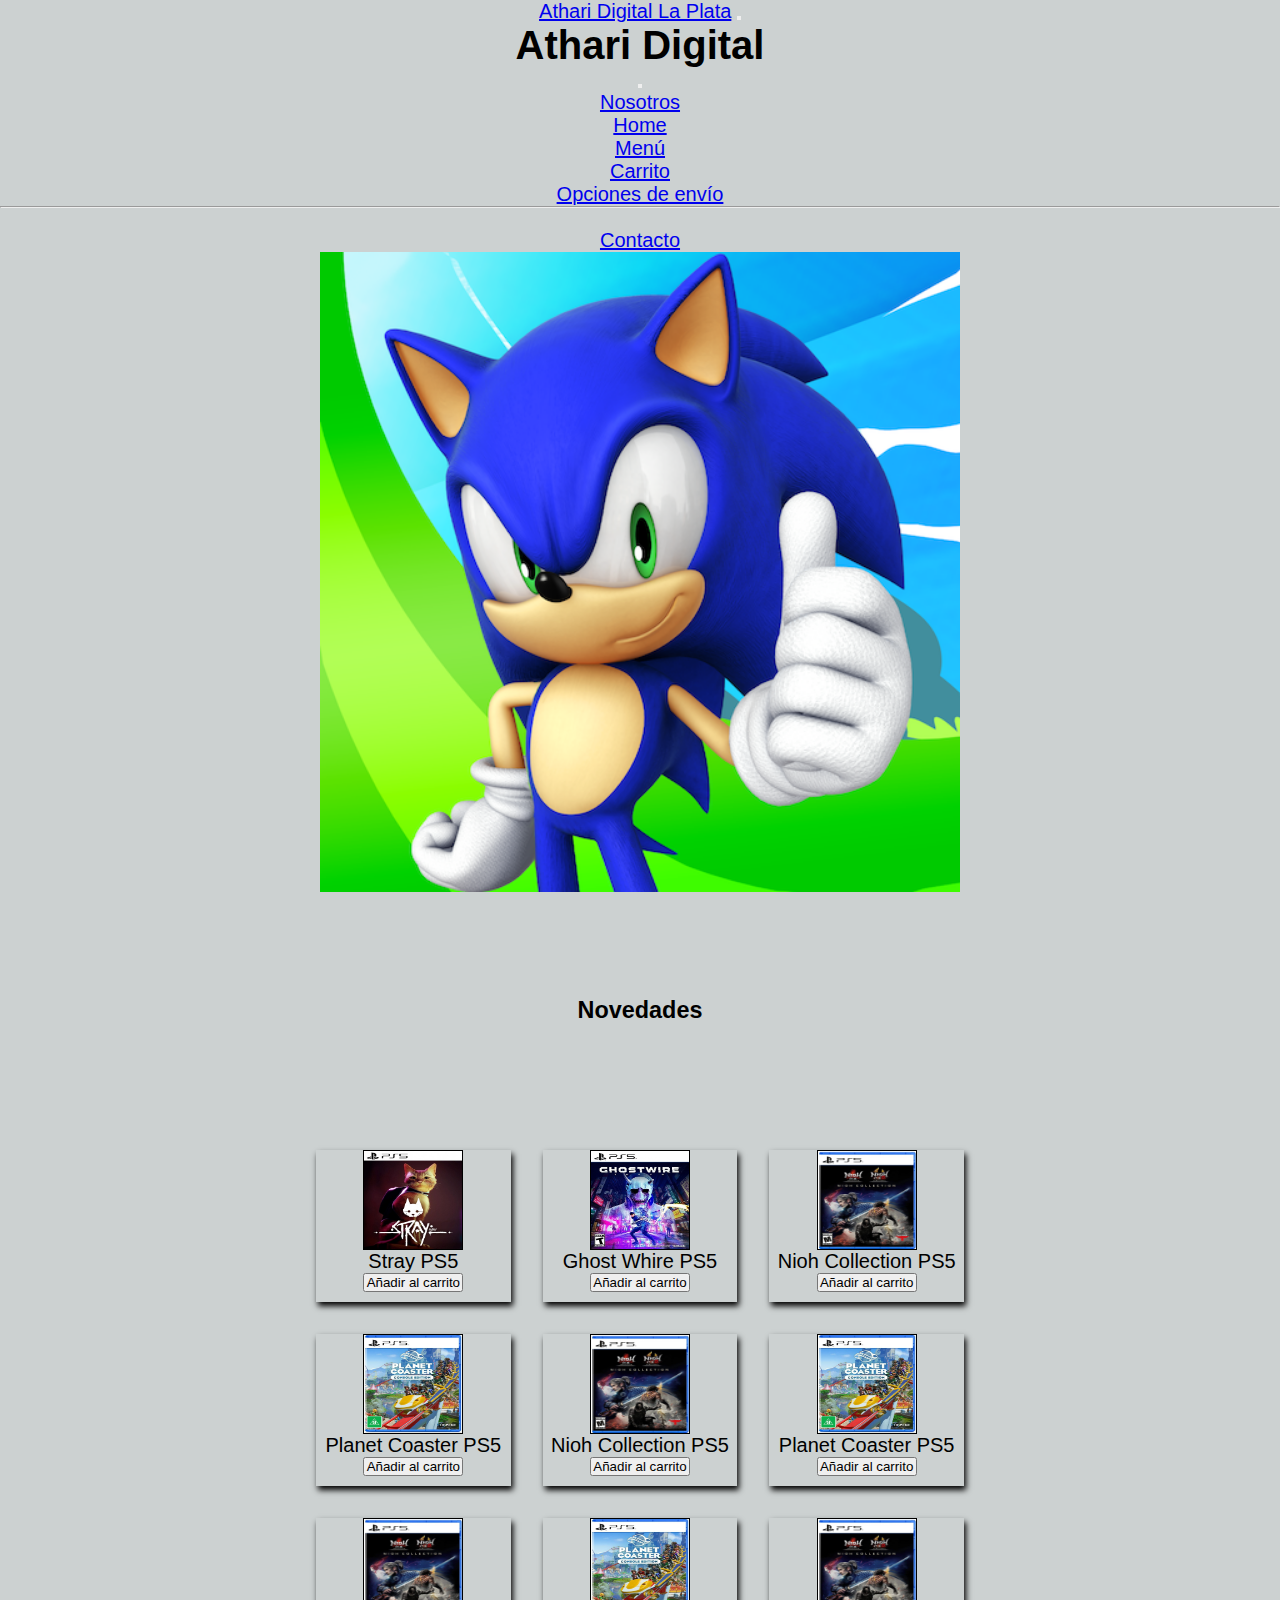
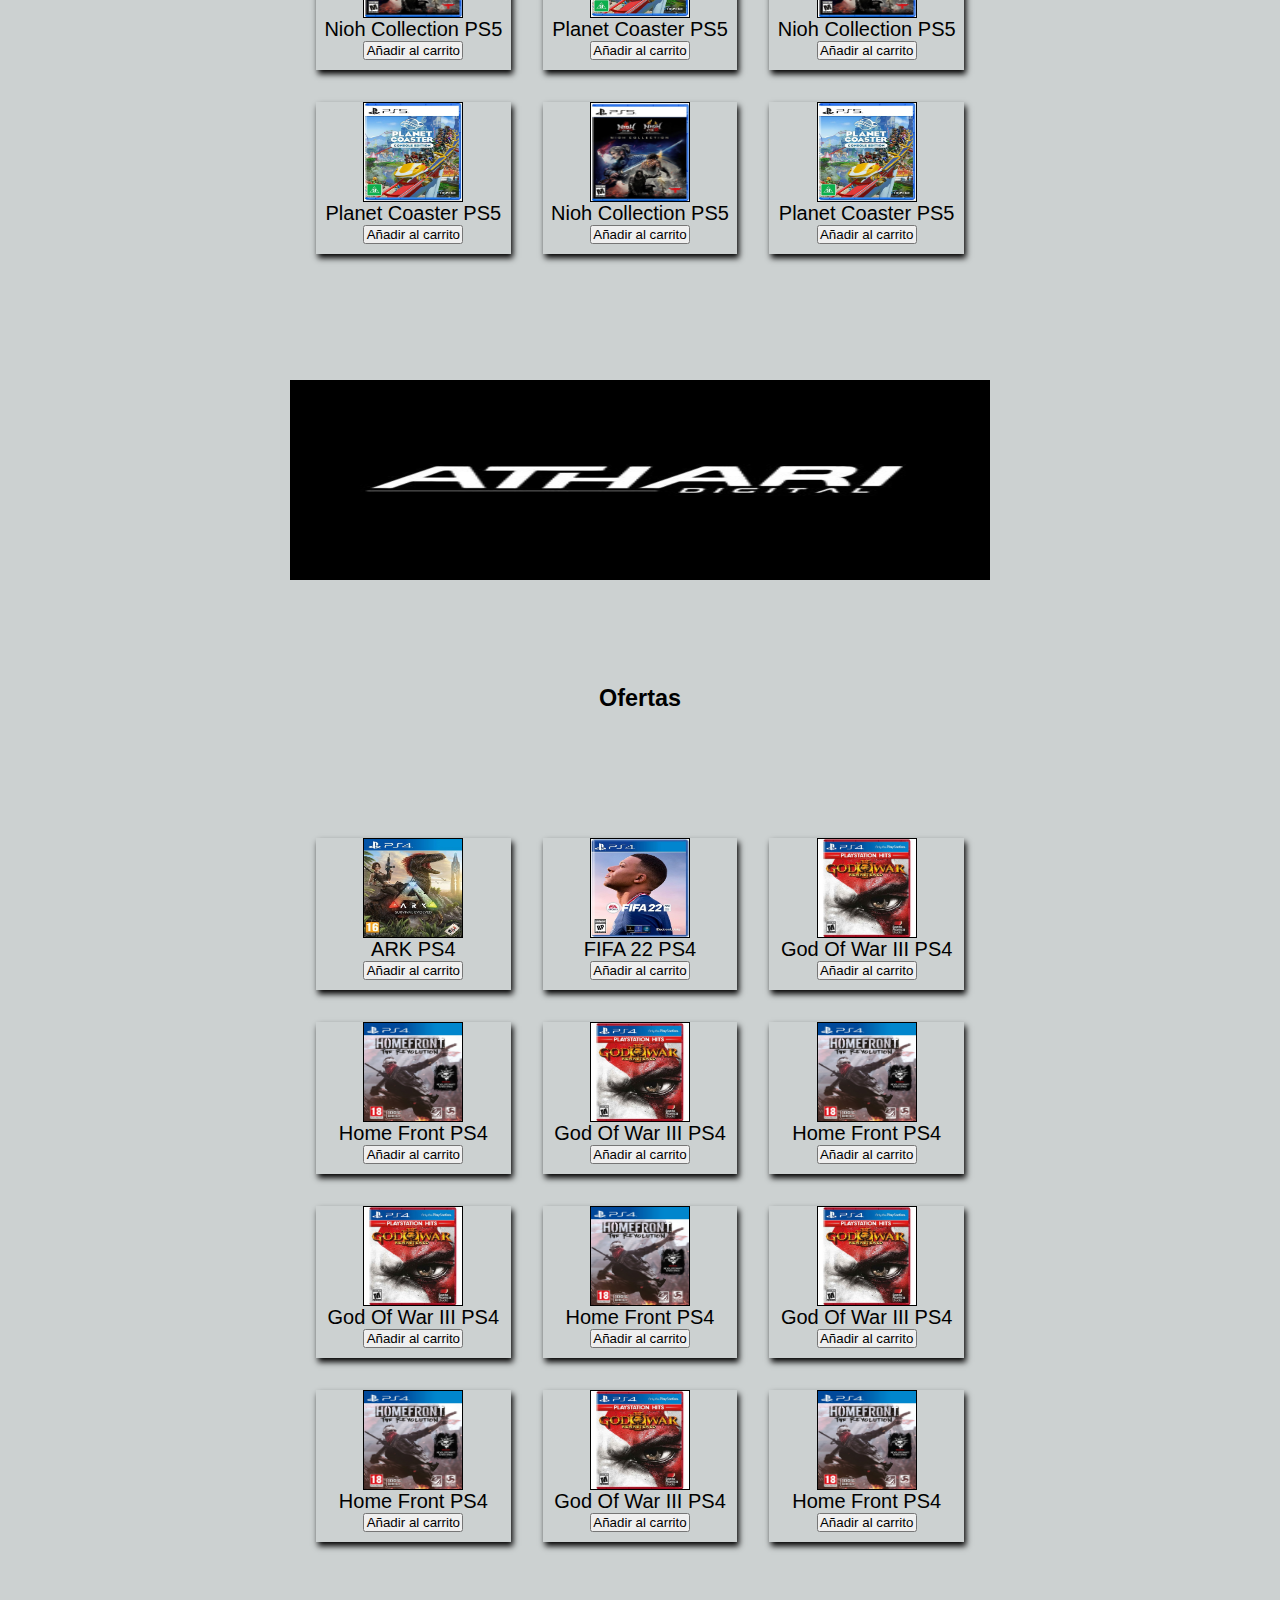
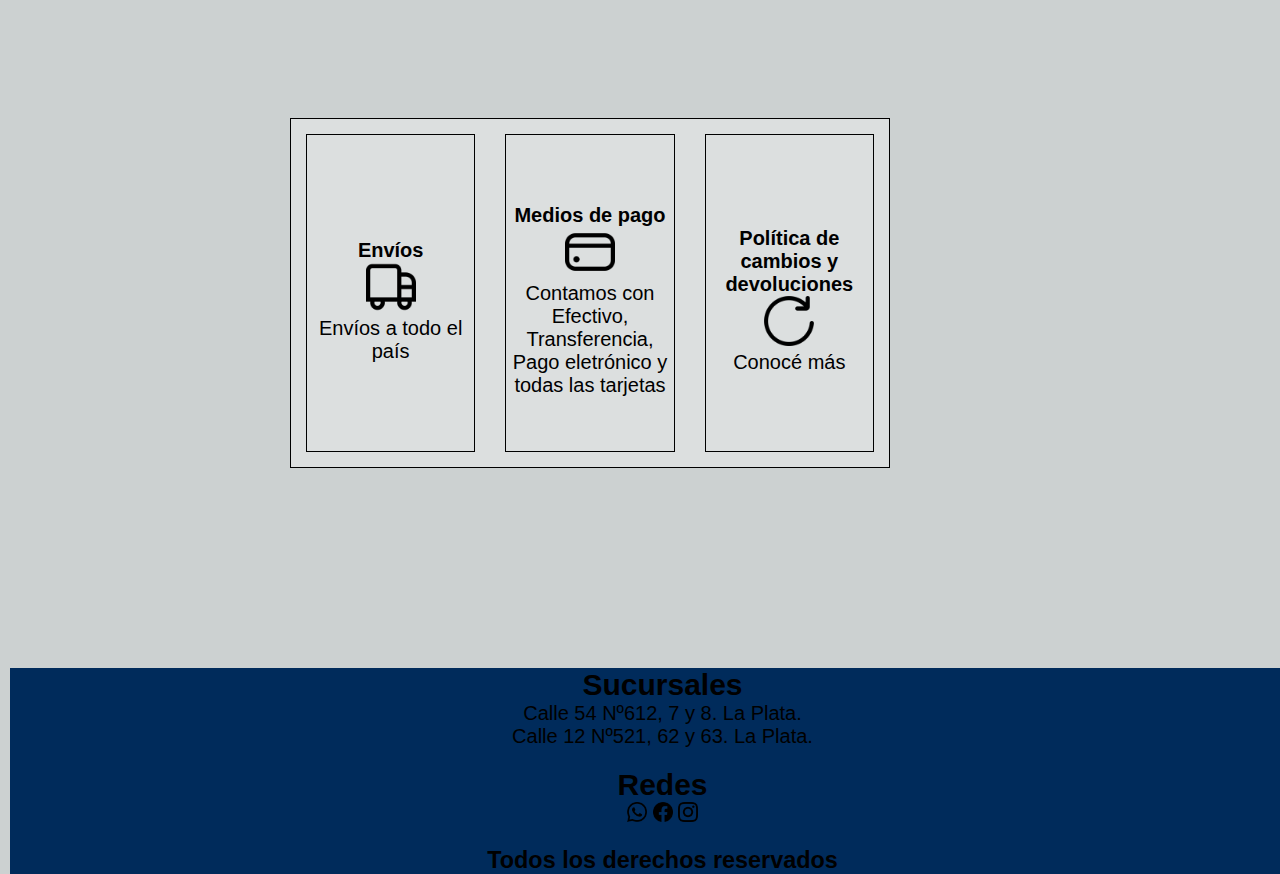
<file: index.html>
<!DOCTYPE html>
<html lang="en">
<head>
    <meta charset="UTF-8">
    <meta http-equiv="X-UA-Compatible" content="IE=edge">
    <meta name="viewport" content="width=device-width, initial-scale=1.0">
    <!-- CSS Bootstrap -->
    <link href="https://cdn.jsdelivr.net/npm/bootstrap@5.2.0/dist/css/bootstrap.min.css" rel="stylesheet"integrity="sha384-gH2yIJqKdNHPEq0n4Mqa/HGKIhSkIHeL5AyhkYV8i59U5AR6csBvApHHNl/vI1Bx" crossorigin="anonymous">
    <!-- Enlace CSS-->
    <link rel="stylesheet" href="css/main.css">
    <enlace href="https: //fonts.googleapis.com/css2? family= Roboto:wght@100 & display=swap" rel="stylesheet"></enlace>
    <title>Home - Athari</title>
</head>
<body>
    <!--Navbar-->
    <section>
    <nav class="navbar navbar-dark bg-primary fixed-top">
            <div class="container-fluid">
                <a class="navbar-brand" href="#">Athari Digital La Plata</a>
                <button class="navbar-toggler" type="button" data-bs-toggle="offcanvas" data-bs-target="#offcanvasDarkNavbar" aria-controls="offcanvasDarkNavbar">
                <span class="navbar-toggler-icon"></span>
                </button>
                <div class="offcanvas offcanvas-end text-bg-primary" tabindex="-1" id="offcanvasDarkNavbar" aria-labelledby="offcanvasDarkNavbarLabel">
                    <div class="offcanvas-header">
                    <h1 class="offcanvas-title" id="offcanvasDarkNavbarLabel">Athari Digital</h1>
                    <button type="button" class="btn-close btn-close-white" data-bs-dismiss="offcanvas" aria-label="Close"></button>
                    </div>
                    <div class="offcanvas-body">
                        <ul class="navbar-nav justify-content-end flex-grow-1 pe-3">
                            <li class="nav-item"><a class="nav-link active" aria-current="page" href="#">Nosotros</a></li>
                            <li class="nav-item"><a class="nav-link" href="#">Home</a></li>
                            <li class="nav-item dropdown"><a class="nav-link dropdown-toggle" href="#" role="button" data-bs-toggle="dropdown" aria-expanded="false">Menú</a>
                                <ul class="dropdown-menu dropdown-menu-dark">
                                    <li><a class="dropdown-item" href="#">Carrito</a></li>
                                    <li><a class="dropdown-item" href="#">Opciones de envío</a></li>
                                    <li><hr class="dropdown-divider"></li>
                                    <li><a class="dropdown-item" href="#">Contacto</a></li>
                                </ul>
                            </li>
                        </ul>
                    </div>
                </div>
            </div>
        </nav>
    </section>

    <div class="sonic">
        <img class="escalar" src="img/img-logos/sonic.png" alt="">
    </div>

    <div class="contenedor">
        <main>
            <h3>Novedades</h3>
            <div class="productos-1">
                <div>
                    <img src="img/img-ps5/stray.png" alt=" Stray PS5"><span>Stray PS5</span>
                    <button name="button"> Añadir al carrito</button>
                </div>
                <div>
                    <img src="img/img-ps5/ghost-wire.png" alt=" Ghost Whire PS5"><span>Ghost Whire PS5</span>
                    <button name="button"> Añadir al carrito</button>
                </div>
                <div>
                    <img src="img/img-ps5/nioh-coll.jpg" alt=""><span>Nioh Collection PS5</span>
                    <button name="button"> Añadir al carrito</button>
                </div>
                <div>
                    <img src="img/img-ps5/planet-coaster.jpg" alt="Planet Coaster PS5"><span>Planet Coaster PS5</span>
                    <button name="button"> Añadir al carrito</button>
                </div>
                <div>
                    <img src="img/img-ps5/nioh-coll.jpg" alt=""><span>Nioh Collection PS5</span>
                    <button name="button"> Añadir al carrito</button>
                 </div>
                <div>
                    <img src="img/img-ps5/planet-coaster.jpg" alt="Planet Coaster PS5"><span>Planet Coaster PS5</span>
                    <button name="button"> Añadir al carrito</button>
                </div>
                <div>
                    <img src="img/img-ps5/nioh-coll.jpg" alt=""><span>Nioh Collection PS5</span>
                    <button name="button"> Añadir al carrito</button>
                 </div>
                <div>
                    <img src="img/img-ps5/planet-coaster.jpg" alt="Planet Coaster PS5"><span>Planet Coaster PS5</span>
                    <button name="button"> Añadir al carrito</button>
                </div>
                <div>
                    <img src="img/img-ps5/nioh-coll.jpg" alt=""><span>Nioh Collection PS5</span>
                    <button name="button"> Añadir al carrito</button>
                </div>
                <div>
                    <img src="img/img-ps5/planet-coaster.jpg" alt="Planet Coaster PS5"><span>Planet Coaster PS5</span>
                    <button name="button"> Añadir al carrito</button>
                </div>
                <div>
                    <img src="img/img-ps5/nioh-coll.jpg" alt=""><span>Nioh Collection PS5</span>
                    <button name="button"> Añadir al carrito</button>
                </div>
                <div>
                    <img src="img/img-ps5/planet-coaster.jpg" alt="Planet Coaster PS5"><span>Planet Coaster PS5</span>
                    <button name="button"> Añadir al carrito</button>
                </div>
            </div>

            
            <aside>
                <div>
                    <img src="img/img-logos/logo-athari.png" alt="Logo Athari">
                </div>
            </aside>

            <h3>Ofertas</h3>
            <div class="productos-2">
                <div>
                    <img src="img/img-ps4/ark.jpg" alt=" ARK PS4">
                    <span>ARK PS4</span>
                    <button name="button" class="boton-compra"> Añadir al carrito</button>
                </div>
                <div>
                    <img src="img/img-ps4/fifa-22.jpg" alt=" FIFA 22">
                    <span>FIFA 22 PS4</span>
                    <button name="button"> Añadir al carrito</button>
                </div>
                <div>
                    <img src="img/img-ps4/gow-tres.jpg" alt="God Of Waar III PS4">
                    <span>God Of War III PS4</span>
                    <button name="button"> Añadir al carrito</button>
                </div>
                <div>
                    <img src="img/img-ps4/homefront-rev.jpg" alt="Home Front PS4">
                    <span>Home Front PS4</span>
                    <button name="button"> Añadir al carrito</button>
                </div>
                <div>
                    <img src="img/img-ps4/gow-tres.jpg" alt="God Of Waar III PS4">
                    <span>God Of War III PS4</span>
                    <button name="button"> Añadir al carrito</button>
                </div>
                <div>
                    <img src="img/img-ps4/homefront-rev.jpg" alt="Home Front PS4">
                    <span>Home Front PS4</span>
                    <button name="button"> Añadir al carrito</button>
                </div>
                <div>
                    <img src="img/img-ps4/gow-tres.jpg" alt="God Of Waar III PS4">
                    <span>God Of War III PS4</span>
                    <button name="button"> Añadir al carrito</button>
                </div>
                <div>
                    <img src="img/img-ps4/homefront-rev.jpg" alt="Home Front PS4">
                    <span>Home Front PS4</span>
                    <button name="button"> Añadir al carrito</button>
                </div>
                <div>
                    <img src="img/img-ps4/gow-tres.jpg" alt="God Of Waar III PS4">
                    <span>God Of War III PS4</span>
                    <button name="button"> Añadir al carrito</button>
                </div>
                <div>
                    <img src="img/img-ps4/homefront-rev.jpg" alt="Home Front PS4">
                    <span>Home Front PS4</span>
                    <button name="button"> Añadir al carrito</button>
                </div>
                <div>
                    <img src="img/img-ps4/gow-tres.jpg" alt="God Of Waar III PS4">
                    <span>God Of War III PS4</span>
                    <button name="button"> Añadir al carrito</button>
                </div>
                <div>
                    <img src="img/img-ps4/homefront-rev.jpg" alt="Home Front PS4">
                    <span>Home Front PS4</span>
                    <button name="button"> Añadir al carrito</button>
                </div>

            </div>
        </main>





        <section class="cajas">
            <div>
                <h4> Envíos</h4>
                <img src="img/img-logos/lado-del-camion.png" alt="Logo Envíos">
                <p> Envíos a todo el país</p>
            </div>
            <div>
                <h4> Medios de pago</h4>
                <img src="img/img-logos/tarjeta-de-credito.png" alt="Logo Pagos">
                <p> Contamos con Efectivo, Transferencia, Pago eletrónico y todas las tarjetas</p>
            </div>
            <div>
                <h4> Política de cambios y devoluciones</h4>
                <img src="img/img-logos/actualizar.png" alt="Logo devoluciones">
                <p> Conocé más</p>
            </div>
        </section>
   
    </div>




    <footer>     
        <ul> 
            <h2>Sucursales</h2>
            <li> Calle 54 Nº612, 7 y 8. La Plata.</li>
            <li> Calle 12 Nº521, 62 y 63. La Plata.</li>
        </ul>

        <div>
            <h2>Redes</h2>
            <img class="img-redes" src="img/img-logos/whatsapp.png" alt="">
            <img class="img-redes" src="img/img-logos/facebook.png" alt="">
            <img class="img-redes" src="img/img-logos/instagram.png" alt="">
        </div>

        <h3>Todos los derechos reservados</h3>
    </footer>

    <!-- JavaScript Bundle with Popper -->
    <script src="https://cdn.jsdelivr.net/npm/bootstrap@5.2.0/dist/js/bootstrap.bundle.min.js" integrity="sha384-A3rJD856KowSb7dwlZdYEkO39Gagi7vIsF0jrRAoQmDKKtQBHUuLZ9AsSv4jD4Xa" crossorigin="anonymous"></script>
</body>
</html>
</file>
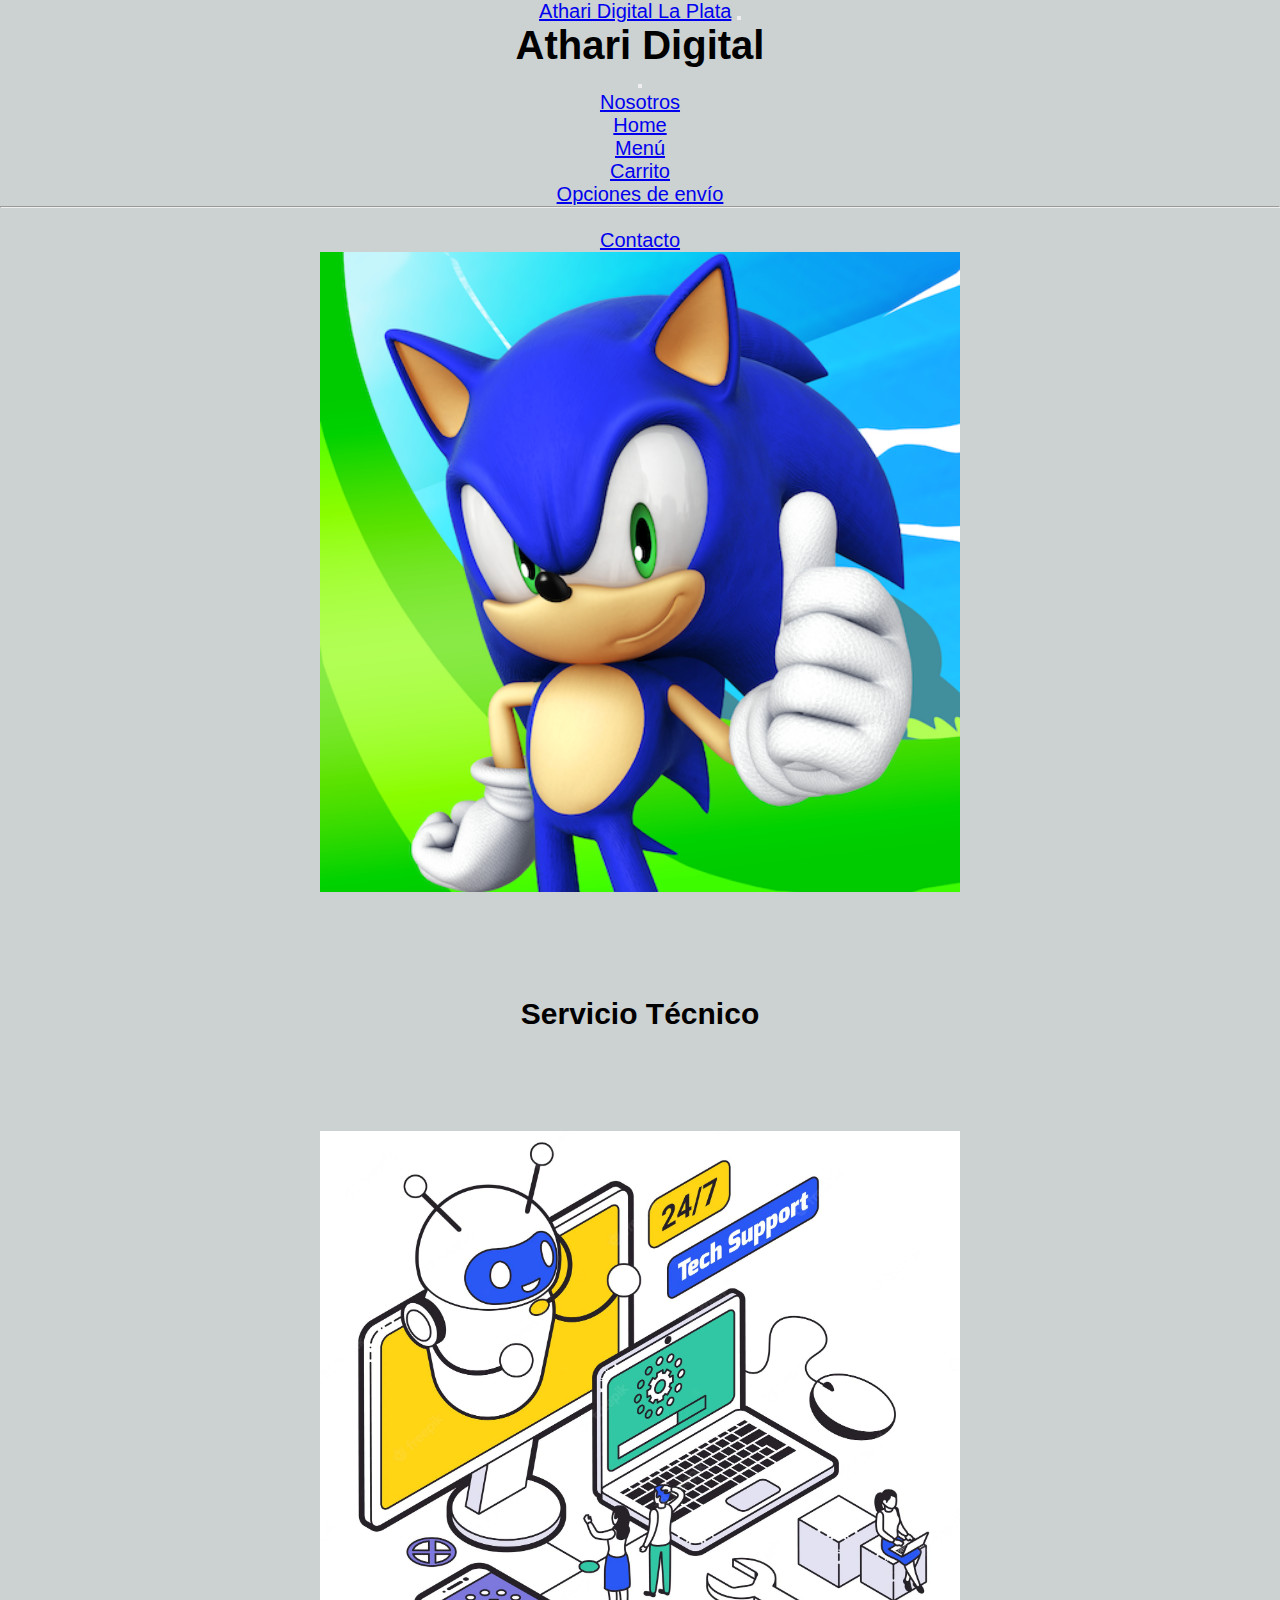
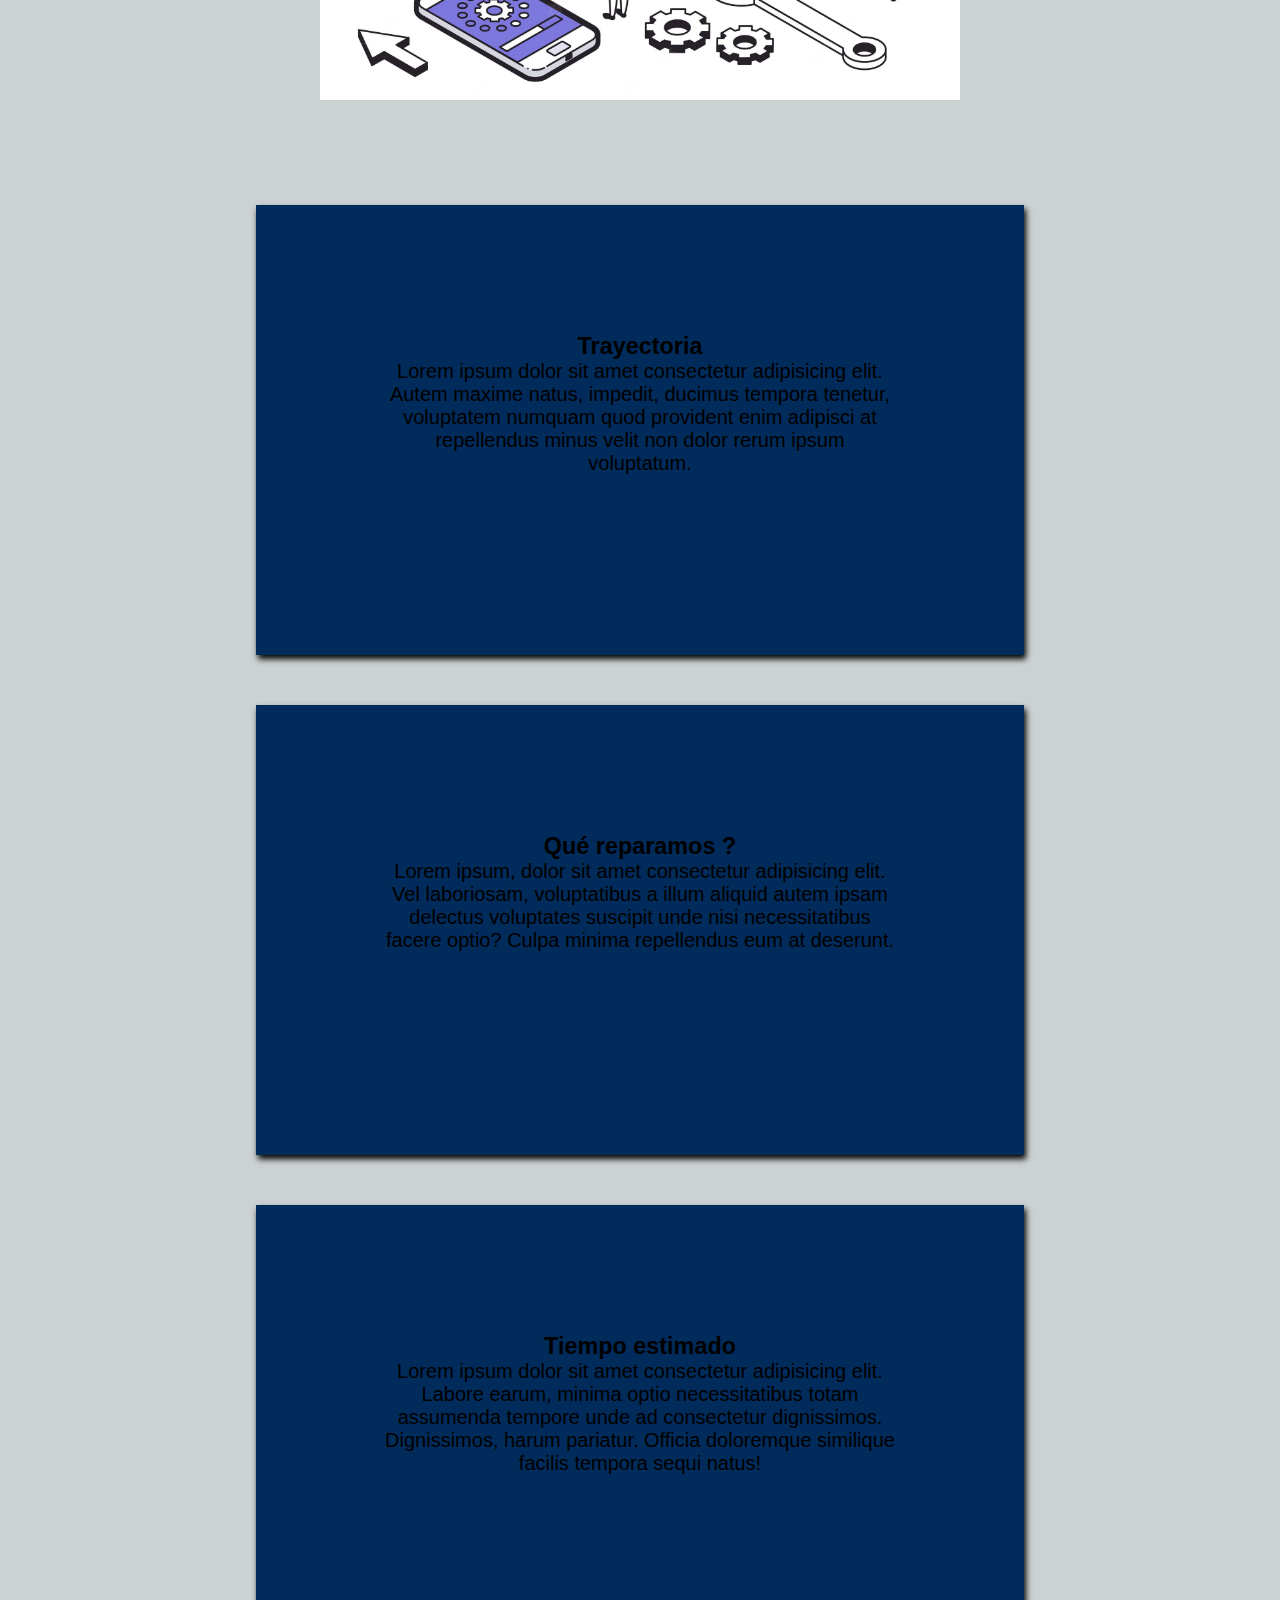
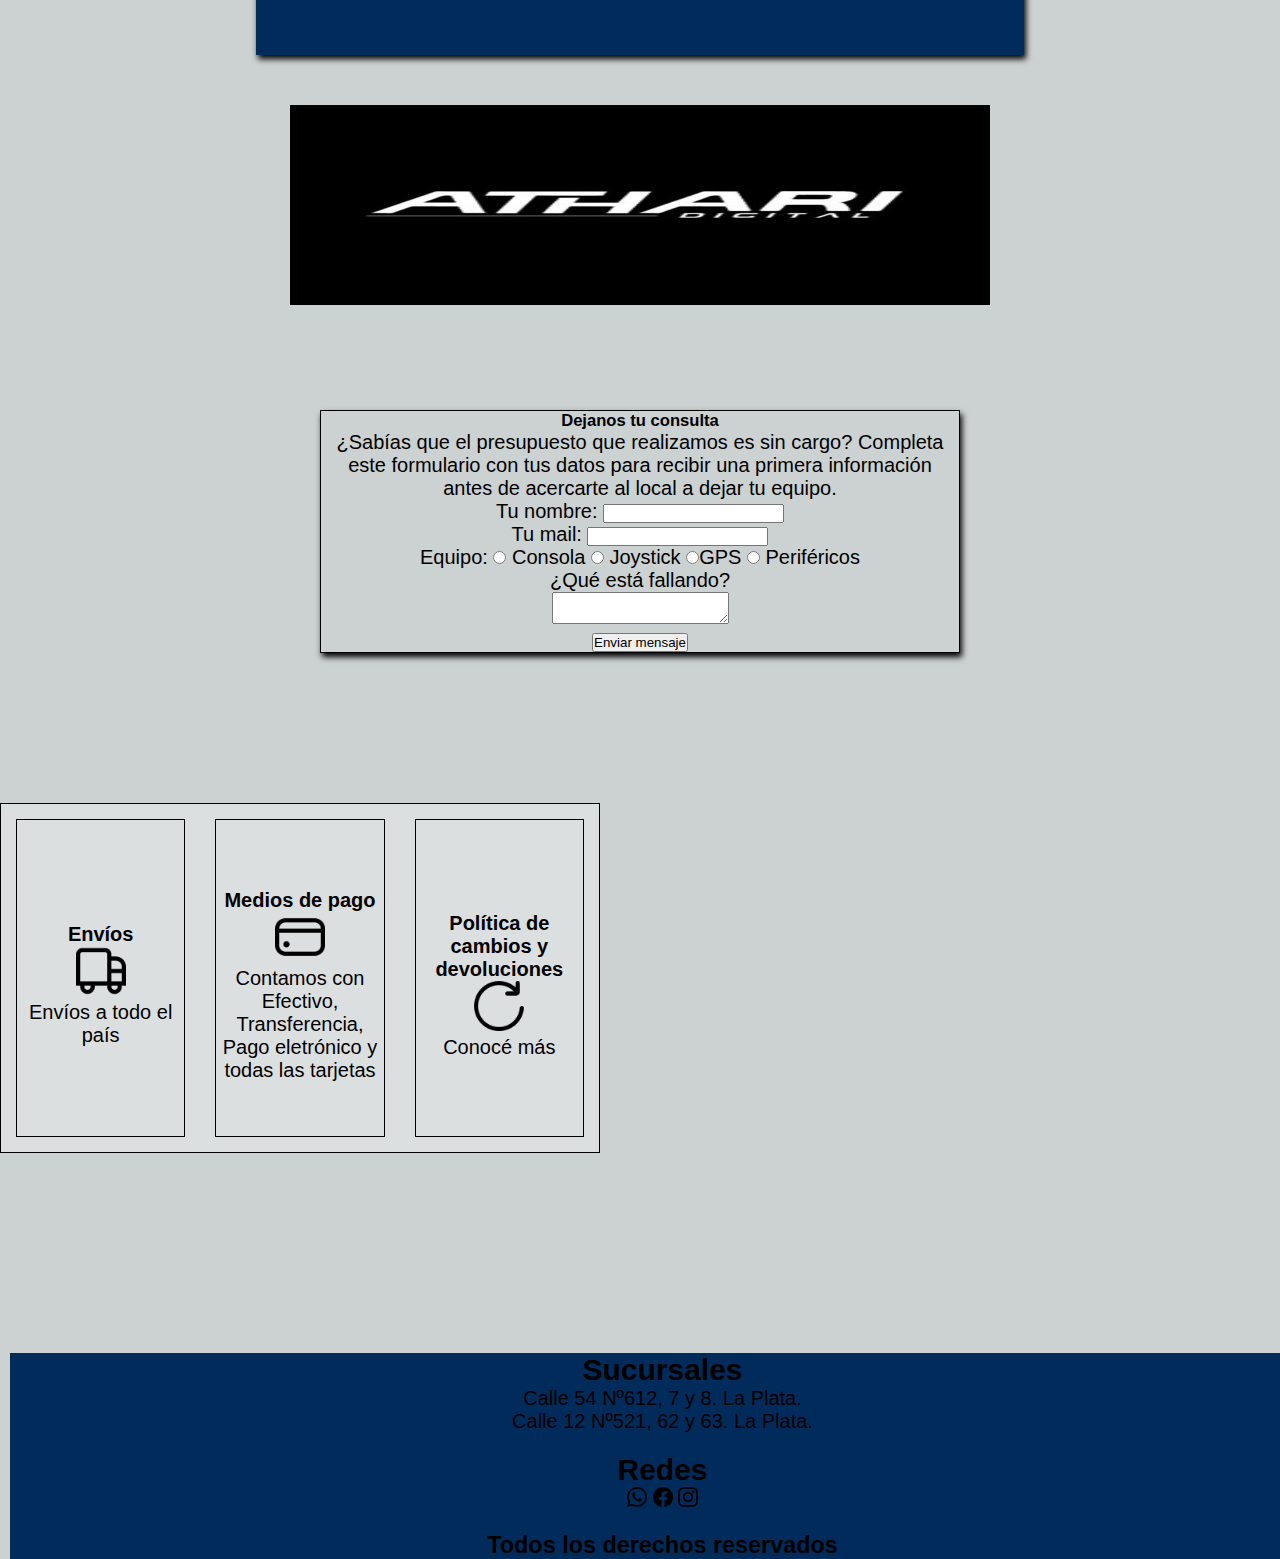
<file: pages/servicio.html>
<!DOCTYPE html>
<html lang="en">
<head>
    <meta charset="UTF-8">
    <meta http-equiv="X-UA-Compatible" content="IE=edge">
    <meta name="viewport" content="width=device-width, initial-scale=1.0">
    <!-- CSS Bootstrap -->
    <link href="https://cdn.jsdelivr.net/npm/bootstrap@5.2.0/dist/css/bootstrap.min.css" rel="stylesheet" integrity="sha384-gH2yIJqKdNHPEq0n4Mqa/HGKIhSkIHeL5AyhkYV8i59U5AR6csBvApHHNl/vI1Bx" crossorigin="anonymous">
    <!-- Enlace CSS-->
    <link rel="stylesheet" href="../css/main.css">
    <enlace href="https: //fonts.googleapis.com/css2? family= Roboto:wght@100 & display=swap" rel="stylesheet"></enlace>
    <title>Servicio Técnico - Athari Digital La Plata</title>
</head>
<body>
    <!--Navbar-->
    <section>
        <nav class="navbar navbar-dark bg-primary fixed-top">
            <div class="container-fluid">
                <a class="navbar-brand" href="#">Athari Digital La Plata</a>
                <button class="navbar-toggler" type="button" data-bs-toggle="offcanvas" data-bs-target="#offcanvasDarkNavbar" aria-controls="offcanvasDarkNavbar">
                    <span class="navbar-toggler-icon"></span>
                </button>
                <div class="offcanvas offcanvas-end text-bg-primary" tabindex="-1" id="offcanvasDarkNavbar" aria-labelledby="offcanvasDarkNavbarLabel">
                    <div class="offcanvas-header">
                    <h1 class="offcanvas-title" id="offcanvasDarkNavbarLabel">Athari Digital</h1>
                    <button type="button" class="btn-close btn-close-white" data-bs-dismiss="offcanvas" aria-label="Close"></button>
                    </div>
                    <div class="offcanvas-body">
                        <ul class="navbar-nav justify-content-end flex-grow-1 pe-3">
                            <li class="nav-item"><a class="nav-link active" aria-current="page" href="#">Nosotros</a></li>
                            <li class="nav-item"><a class="nav-link" href="#">Home</a></li>
                            <li class="nav-item dropdown"><a class="nav-link dropdown-toggle" href="#" role="button" data-bs-toggle="dropdown" aria-expanded="false">Menú</a>
                                <ul class="dropdown-menu dropdown-menu-dark">
                                    <li><a class="dropdown-item" href="#">Carrito</a></li>
                                    <li><a class="dropdown-item" href="#">Opciones de envío</a></li>
                                    <li><hr class="dropdown-divider"></li>
                                    <li><a class="dropdown-item" href="#">Contacto</a></li>
                                </ul>
                            </li>
                        </ul>
                    </div>
                </div>
            </div>
        </nav>
    </section>

    <div class="sonic">
        <img class="escalar" src="../img/img-logos/sonic.png" alt="">
    </div>

    <main class="main-servicio">
        <div>
            <h2> Servicio Técnico</h2>
            <div class="banner">
                <img src="../img/img-logos/servicio.png" alt="">
            </div>
        </div>

        <section class="info">
            <div>
                <h3>Trayectoria</h3>
                <p> Lorem ipsum dolor sit amet consectetur adipisicing elit. Autem maxime natus, impedit, ducimus tempora tenetur, voluptatem numquam quod provident enim adipisci at repellendus minus velit non dolor rerum ipsum voluptatum.</p>
            </div>
            <div>
                <h3>Qué reparamos ?</h3>
                <p>Lorem ipsum, dolor sit amet consectetur adipisicing elit. Vel laboriosam, voluptatibus a illum aliquid autem ipsam delectus voluptates suscipit unde nisi necessitatibus facere optio? Culpa minima repellendus eum at deserunt.</p>
            </div>
            <div>
                <h3>Tiempo estimado</h3>
                <p>Lorem ipsum dolor sit amet consectetur adipisicing elit. Labore earum, minima optio necessitatibus totam assumenda tempore unde ad consectetur dignissimos. Dignissimos, harum pariatur. Officia doloremque similique facilis tempora sequi natus!</p>
            </div>
        </section>

        <aside>
            <div>
                <img src="../img/img-logos/logo-athari.png" alt="Logo Athari">
            </div>
        </aside>
        
        <div class="formulario">
            <h5>Dejanos tu consulta</h5>
            <p>¿Sabías que el presupuesto que realizamos es sin cargo? Completa este formulario con tus datos para recibir una primera información antes de acercarte al local a dejar tu equipo.</p>
            <form action="../../form-result.php" target="_blank">
                <p>Tu nombre: <input type="text" name="nombre"></p>
                <p>Tu mail: <input type="text" name="correo"></p>
                <p>
                    Equipo:
                    <label><input type="radio" name="equipo" value="consola"> Consola</label>
                    <label><input type="radio" name="equipo" value="joystick"> Joystick</label>
                    <label><input type="radio" name="equipo" value="gps">GPS</label>
                    <label><input type="radio" name="equipo" value="perifericos"> Periféricos</label>
                </p>
                <p>¿Qué está fallando?<br><textarea name="mensaje"></textarea>
                </p>
                <p>
                    <input type="submit" value="Enviar mensaje">
                </p>
            </form>
        </div>
    </main>




    <section class="cajas">
        <div>
            <h4> Envíos</h4>
            <img src="../img/img-logos/lado-del-camion.png" alt="Logo Envíos">
            <p> Envíos a todo el país</p>
        </div>
        <div>
            <h4> Medios de pago</h4>
            <img src="../img/img-logos/tarjeta-de-credito.png" alt="Logo Pagos">
            <p> Contamos con Efectivo, Transferencia, Pago eletrónico y todas las tarjetas</p>
        </div>
        <div>
            <h4> Política de cambios y devoluciones</h4>
            <img src="../img/img-logos/actualizar.png" alt="Logo devoluciones">
            <p> Conocé más</p>
        </div>
    </section>


    <footer>     
        <ul> 
            <h2>Sucursales</h2>
            <li> Calle 54 Nº612, 7 y 8. La Plata.</li>
            <li> Calle 12 Nº521, 62 y 63. La Plata.</li>
        </ul>
    
        <div>
            <h2>Redes</h2>
            <img class="img-redes" src="../img/img-logos/whatsapp.png" alt="">
            <img class="img-redes" src="../img/img-logos/facebook.png" alt="">
            <img class="img-redes" src="../img/img-logos/instagram.png" alt="">
        </div>
    
        <h3>Todos los derechos reservados</h3>
    </footer>
    
    <!-- JavaScript Bundle with Popper -->
    <script src="https://cdn.jsdelivr.net/npm/bootstrap@5.2.0/dist/js/bootstrap.bundle.min.js"integrity="sha384-A3rJD856KowSb7dwlZdYEkO39Gagi7vIsF0jrRAoQmDKKtQBHUuLZ9AsSv4jD4Xa" crossorigin="anonymous"></script>
</body>
</html>
</file>
<file: css/main.css>
*{
    margin: 0;
    padding: 0;
    box-sizing: border-box;
}
/*estilos index*/

/*body*/
body{
    font-family: 'Roboto', sans-serif;
    text-align: center;
    background-color: rgb(204, 209, 209);
}

/*header*/
header{
    margin: 10px;
    padding: 20px;
    background-color: #002B5B;
    text-align: center;
}

/*animacion*/
.sonic{
    display: none;
}


/* color fuente*/
h2, h3, h4, h5, li, p{
    color: black;
}

/*footer*/
footer{
    margin:0 10px 0 10px;
    padding-left: 25px;
    width: auto;
    height: auto;
    text-align: center;
    background-color: #002B5B; 
    font-size: 15px;
}
footer div{
    margin: 20px 0px;
}
footer ul{
    list-style-type: none;
}
footer div img{
    margin-bottom: 0;
    height: 20px;
    width: 20px;
}

/*contenedor*/
.contenedor{
    display: grid;
    justify-content: center;
    grid-template-areas: 
    "productos-1 productos-1"
    "productos-2 productos-2"
    "cajas cajas"
    ;
}

.contenedor h3{
margin: 100px auto;
}

/*productos*/
.productos-1{
    margin: 100px 0;
    display: grid;
    grid-area: productos-1;
    padding: 10px;
}
.productos-1 div{
    margin: 1rem;
    display: flex;
    flex-flow: column wrap;
    box-shadow: 2px 4px 6px;
}
.productos-1 div span{
    margin: auto;
}
.productos-1 div button{
    width: 100px;
    margin: auto;
    margin-bottom: 10px;
}
.productos-1 div img{
    border: 1px solid black;
    width: 100px;
    height: 100px;
    margin: auto;
    position: relative;   
}

.productos-2{
    margin: 100px 0;
    display: grid;
    grid-area: productos-2;  
    padding: 10px; 
}
.productos-2 div{
    margin: 1rem;
    display: flex;
    flex-flow: column wrap;
    box-shadow: 2px 4px 6px;
}
.productos-2 div span{
    margin: auto;
}
.productos-2 div button{
    width: 100px;
    margin: auto;
    margin-bottom: 10px;
}
.productos-2 div img{
    border: 1px solid black;
    width: 100px;
    height: 100px;
    margin: auto;
    position: relative;   
}

/*banner*/
aside{
    display: none;
} 

/*cajas*/
.cajas{
    margin-top: 50px;
    margin-bottom: 200px;
    height: 600px;
    width: 250px;
    display: grid;
    grid-area: cajas;
    grid-template-columns: 1fr;
    background-color: rgba(255, 255, 255, 0.308);
    border: 1px solid black;
    
}
.cajas div{
    margin: 15px;
    padding-top: 15px;
    border: 1px solid black;
    align-content: center;
    justify-content: center;
}
.cajas div img{
    display: inline-block;
    width: 50px;
    height: 50px;
    
}
/*none*/
aside{
    display: none;
}


/*estilos servicio.html*/
main div .banner{
    margin: 100px auto;
}
main div .banner img{
    width: 70%;
    height: 70%;
}
.main-servicio{
    align-content: center;
}
.main-servicio div h2{
    margin: 100px auto;
}
.info div{
    margin: 50px auto;
    background-color: #002B5B;
    box-shadow: 2px 4px 6px;
}
.formulario{
    margin: 100px auto;
    border: 1px solid black;
    box-shadow: 2px 4px 6px;
}





/*estilos media queries*/
@media screen and (min-width:400px) {
    
    .contenedor{
        grid-template-areas: 
        "productos-1 productos-1"
        "banner banner"
        "productos-2 productos-2"
        "cajas cajas"
        ;
     }


    .productos-1{
        grid-template-columns: 1fr 1fr;
    }
    .productos-2{
        grid-template-columns: 1fr 1fr;
    }

    /*aside*/
    aside{
        display: grid;
        grid-area: banner;
        width: 100%;
    }
    aside img{
        height: 200px;
        width: 500px;
    } 
    footer ul, div{
        font-size: 20px;
    }
    .cajas{
        height: 700px;
        width: auto;
    }

    /*propiedades servicio.html*/
    .info div{
        height: 450px;
        width: 75%;
        padding: 10%;
    }
    .formulario{
        width: 75%;
    }
}


@media screen and (min-width:750px) {
    /*estilos index*/
    .productos-1{
        grid-template-columns: 1fr 1fr 1fr;
    }
    .productos-2{
        grid-template-columns: 1fr 1fr 1fr;
    }

    /*cajas*/
    .cajas{
        grid-template-columns: 1fr 1fr 1fr;
        height: 350px;
        width: 600px;
    }
    /*aside*/
    aside img{
        height: 200px;
        width: 700px;
    } 
    /*footer*/
    footer{
        width: 100%;
        font-size: 20px;
    }


    /*estilos servicio*/
    main div .banner img{
        width: 50%;
        height: 50%;
    }
    .info div{
        width: 60%;
    }
    .formulario{
        width: 50%;
    }
    


    /*propiedades transform*/
    main div div img{
        transition: 2s;
    }   
    main div div img:hover{
        transform: scale(1.2);
    }
    main div div button:hover{
        transform: scale(0.9);
    }
    nav ul li:hover{
        transform: scale(0.9);
    }
    main div div button:hover{
        transform: scale(0.9);
    }
    header nav ul li:hover{
        transform: scale(0.9);
    }
    .cajas div img{
        transition: 2s;
    }
    .cajas div img:hover{
        transform: scale(1.2);
    }
}

@media screen and (min-width:1024px) {
    .sonic{
        display: inline;
        margin: 100px;
        height: 250px;
        width: 250px;
    }
    .sonic img{
        width: 50%;
        height: 50%;
    }
    .escalar{
        animation-name: escalar;
        animation-duration: 10s;
        animation-timing-function: linear;
        animation-iteration-count: infinite;
    }

    @keyframes escalar {
        from{
            transform: scale(0);
        }

        to{
            transform: scale(0.8);
        }
    }
}


/*bootstrap*/
#carouselExampleCaptions{
    margin: 100px;
}
.info-1{
    margin: 100px 10px;
}
.card-group{
    margin: 100px 10px;
}
.img-footer img{
    height: 20px;
    width: 20px;
}
</file>
